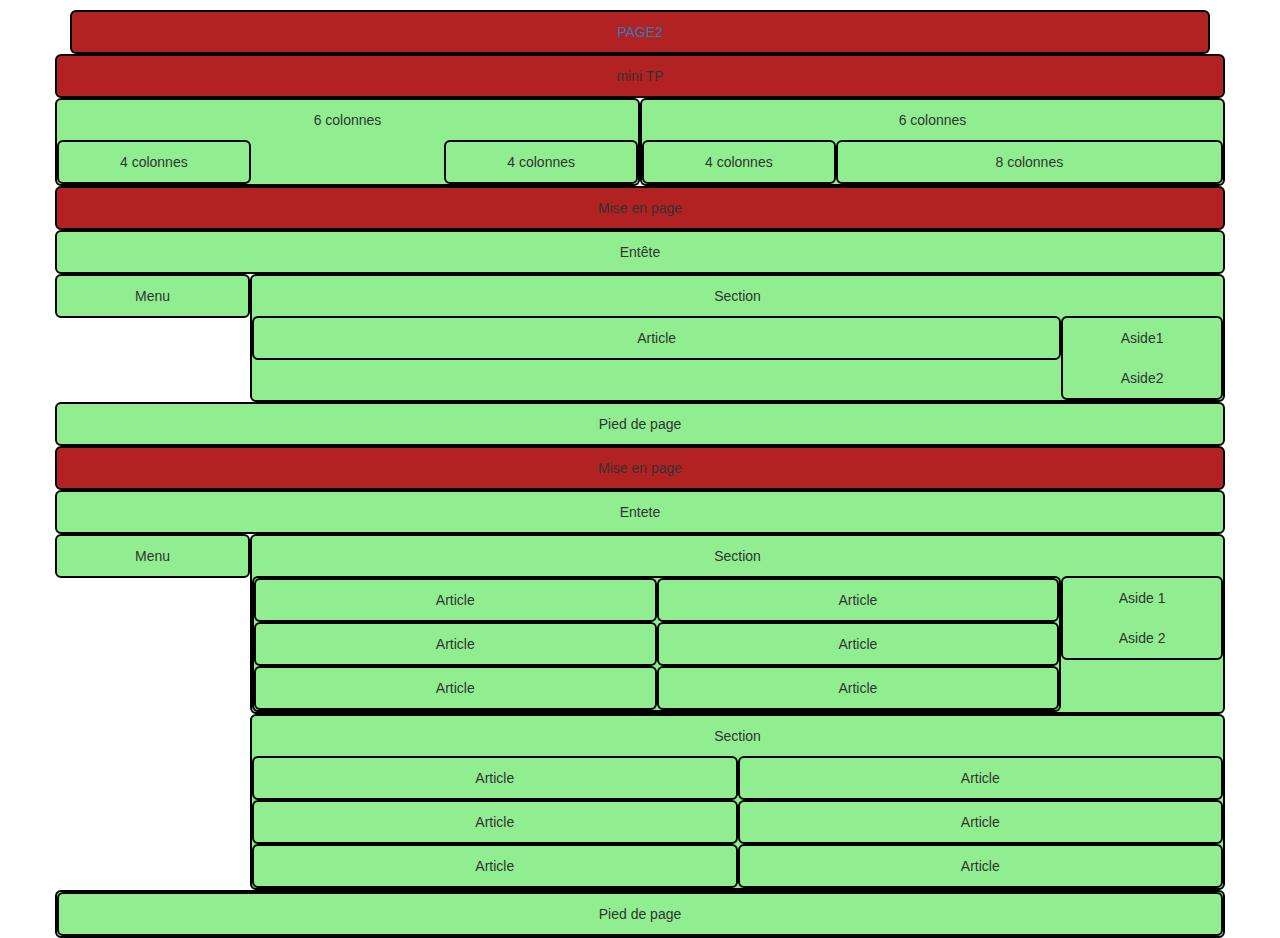
<file: index.html>
<!DOCTYPE html>
<html lang="en">
<head>
    <meta charset="utf-8">
    <meta http-equiv="X-UA-Compatible" content="IE=edge">
    <meta name="viewport" content="width=device-width, initial-scale=1">
    
    <title>webtest1</title>
    
    <link href="bootstrap/css/bootstrap.css" rel="stylesheet">
    <link href="bootstrap/css/tuto.css" rel="stylesheet">
    
    <!-- HTML5 shim and Respond.js for IE8 support of HTML5 elements and media queries -->
    <!-- WARNING: Respond.js doesn't work if you view the page via file:// -->
    <!--[if lt IE 9]>
      <script src="https://oss.maxcdn.com/html5shiv/3.7.3/html5shiv.min.js"></script>
      <script src="https://oss.maxcdn.com/respond/1.4.2/respond.min.js"></script>
    <![endif]-->
</head>
<body>
    <div class="container">
        <a class="col-lg-12 warning" href="page2.html">PAGE2</a>
        <div class="row"><div class="col-sm-12 warning">mini TP</div></div>
        <div class="row">
            <div class="col-sm-6">6 colonnes
                <div class="row">
                    <div class="col-sm-4">4 colonnes</div>
                    <div class="col-sm-offset-4 col-sm-4">4 colonnes</div>
                </div>
            </div>
            <div class="col-sm-6">6 colonnes
                <div class="row">
                    <div class="col-sm-4">4 colonnes</div>
                    <div class="col-sm-8">8 colonnes</div>
                </div>
            </div>
        </div>
        <div class="row"><div class="col-sm-12 warning">Mise en page</div></div>
        
        
        <header class="row">
            <div class="col-sm-12">Entête</div>
        </header>
        <div class="row">
            <nav class="col-sm-2">Menu</nav>
            <section class="col-sm-10">Section
                <div class="row">
                    <article class="col-sm-10">Article</article>
                    <div class="col-sm-2">
                        <div class="row">
                            <aside>Aside1</aside>
                        </div>
                        <div class="row">
                            <aside>Aside2</aside>
                        </div>
                    </div>
                </div>
            </section>
        </div>
        <footer class="row">
            Pied de page
        </footer>
        <div class="row"><div class="col-sm-12 warning">Mise en page</div></div>
       <header class="row">
        <div class="col-lg-12">
          Entete
        </div>
      </header>
      <div class="row">
        <nav class="col-sm-2">
          Menu
        </nav>
        <section class="col-sm-10">
          Section
          <div class="row">
            <div class="col-sm-10">
              <div class="row">
                <article class="col-sm-6">
                  Article
                </article>
                <article class="col-sm-6">
                  Article
                </article>
                <article class="col-sm-6">
                  Article
                </article>
                <article class="col-sm-6">
                  Article
                </article>
                <article class="col-sm-6">
                  Article
                </article>
                <article class="col-sm-6">
                  Article
                </article>
              </div>
            </div>
            <div class="col-sm-2">
              <div class="row">
                <aside>
                  Aside 1
                </aside>
                <aside>
                  Aside 2
                </aside>
              </div>
            </div>
          </div>
        </section>
        <section class="col-sm-offset-2 col-sm-10">
          Section
          <div class="row">
            <article class="col-sm-6">
              Article
            </article>
            <article class="col-sm-6">
              Article
            </article>
            <article class="col-sm-6">
              Article
            </article>
            <article class="col-sm-6">
              Article
            </article>
            <article class="col-sm-6">
              Article
            </article>
            <article class="col-sm-6">
              Article
            </article>
          </div>
        </section>
      </div>
      <footer class="row">
        <div class="col-lg-12">
          Pied de page
        </div>
      </footer>
    
    </div>
    
    
    <script src="bootstrap/js/jquery.js"></script>
    <script src="bootstrap/js/bootstrap.js"></script>
</body>
</html>
</file>
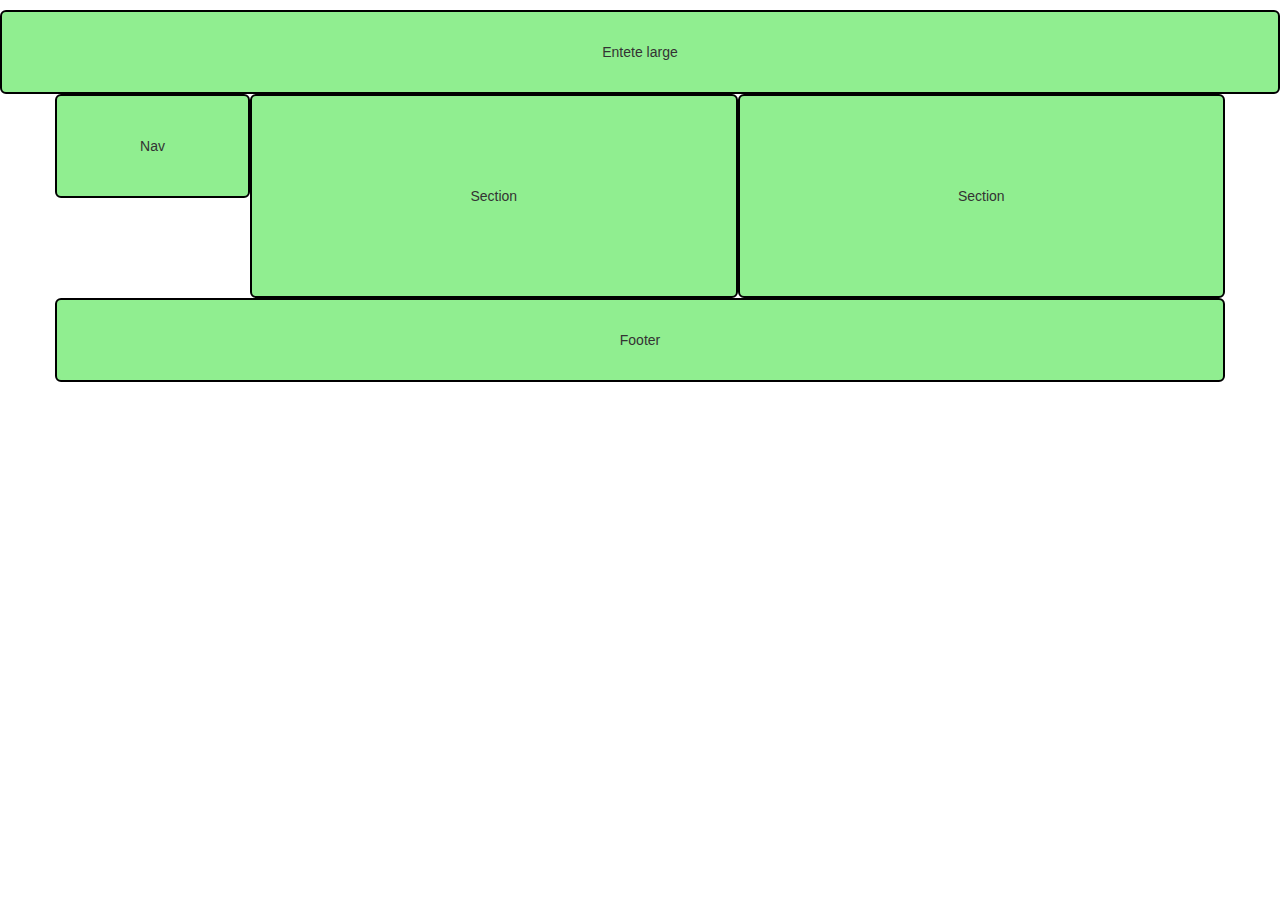
<file: exercice1.html>
<!DOCTYPE html>
<html lang="en">
<head>
    <meta charset="utf-8">
    <meta http-equiv="X-UA-Compatible" content="IE=edge">
    <meta name="viewport" content="width=device-width, initial-scale=1">
    
    <title>webtest1</title>
    
    <link href="bootstrap/css/bootstrap.css" rel="stylesheet">
    <link href="bootstrap/css/tuto.css" rel="stylesheet">
    <style type="text/css">
        .col-lg-2 { line-height: 100px; }
        .col-lg-5 { line-height: 200px; }
        .col-lg-12 { line-height: 80px; }
    </style>
  
    <!-- HTML5 shim and Respond.js for IE8 support of HTML5 elements and media queries -->
    <!-- WARNING: Respond.js doesn't work if you view the page via file:// -->
    <!--[if lt IE 9]>
      <script src="https://oss.maxcdn.com/html5shiv/3.7.3/html5shiv.min.js"></script>
      <script src="https://oss.maxcdn.com/respond/1.4.2/respond.min.js"></script>
    <![endif]-->
</head>
<body>
    <header>
      <div class="visible-lg col-lg-12">
        Entete large
      </div>
      <div class="visible-md col-lg-12">
        Entete moyenne
      </div>
      <div class="visible-sm col-lg-12">
        Entete tablette
      </div>
      <div class="visible-xs col-lg-12">
        Entete smartphone
      </div>
    </header>
    <div class="container">
        
        
        <div class="row">
            <nav class="col-md-12 col-lg-2">Nav</nav>
            <section class="col-md-6 col-lg-5">Section</section>
            <section class="col-md-6 col-lg-5">Section</section>
        </div>
        
        <div class="row">
            <footer class="col-lg-12">Footer</footer>
        </div>
    </div>
    
    
    <script src="bootstrap/js/jquery.js"></script>
    <script src="bootstrap/js/bootstrap.js"></script>
</body>
</html>
</file>
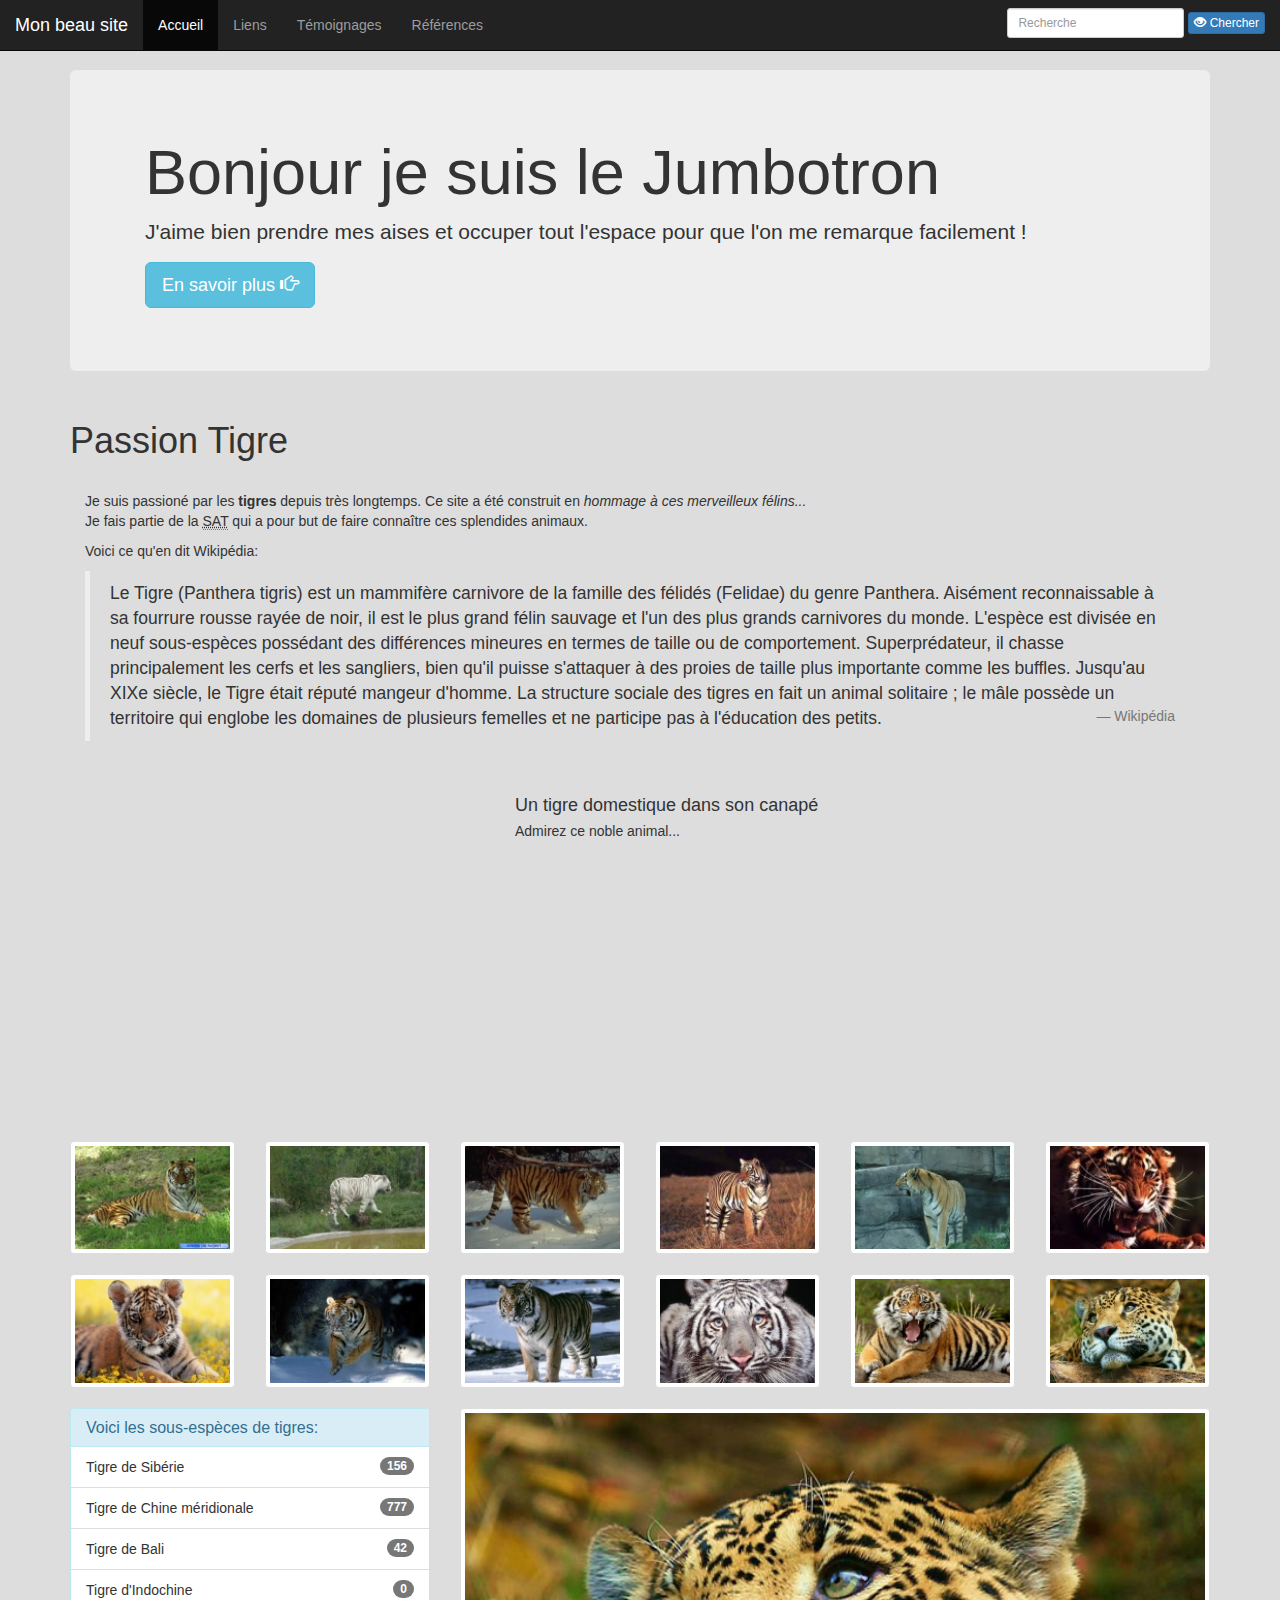
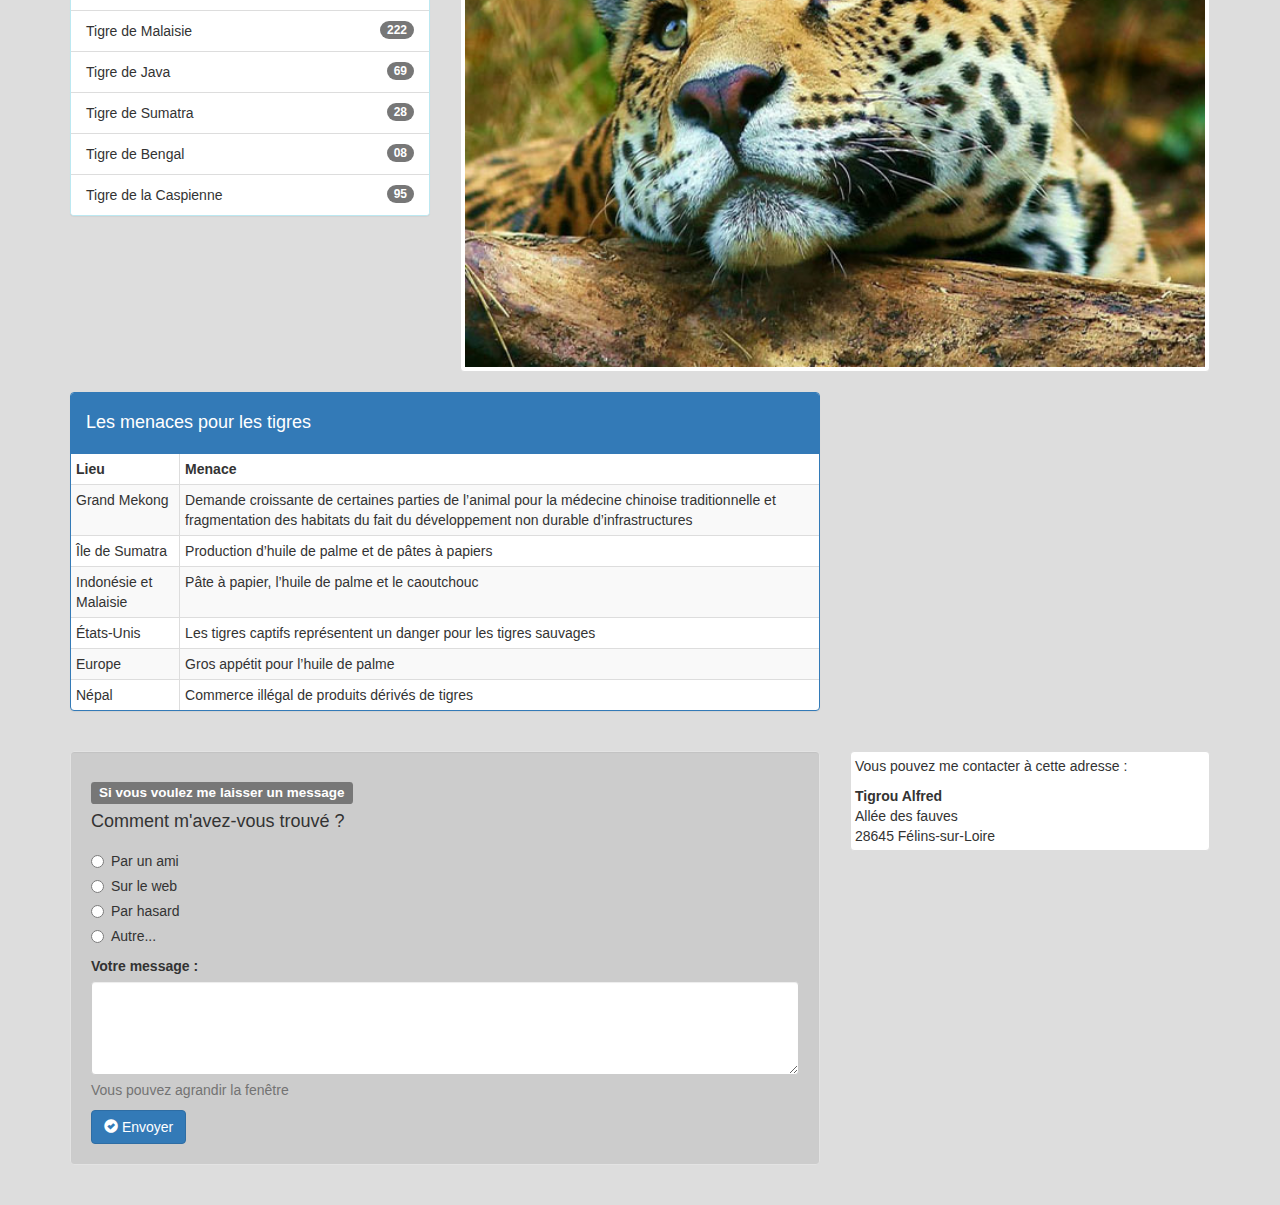
<file: index2.html>
<!DOCTYPE html>
<html lang="en">
<head>
    <meta charset="utf-8">
    <meta http-equiv="X-UA-Compatible" content="IE=edge">
    <meta name="viewport" content="width=device-width, initial-scale=1">
    
    <title>webtest1</title>
    
    <link href="bootstrap/css/bootstrap.css" rel="stylesheet">
    <!--<link href="bootstrap/css/tuto.css" rel="stylesheet">-->
    <style type="text/css">
        body { 
            background-color:#DDD; 
            padding-top: 70px;
        }
        [class*="col"] { margin-bottom: 20px; }
        .form-inline {margin-top: 20px;}
        img { width: 100%; }
        .well {
            background-color:#CCC;
            padding: 20px;
        }
      .inline-form input {
            display: inline-block;
            width: 100px;
        }  
        a:focus {outline: 0;}
    </style>
    
    <!-- HTML5 shim and Respond.js for IE8 support of HTML5 elements and media queries -->
    <!-- WARNING: Respond.js doesn't work if you view the page via file:// -->
    <!--[if lt IE 9]>
      <script src="https://oss.maxcdn.com/html5shiv/3.7.3/html5shiv.min.js"></script>
      <script src="https://oss.maxcdn.com/respond/1.4.2/respond.min.js"></script>
    <![endif]-->
</head>
<body>
    <div class="container">
        
        <nav class="navbar navbar-inverse navbar-fixed-top" >
            <div class="container-fluid">
                <div class="navbar-header">
                    <a class="navbar-brand" href="#">Mon beau site</a>
                </div>
                <ul class="nav navbar-nav">
                    <li class="active"><a href="#">Accueil</a></li>
                    <li><a href="#">Liens</a></li>
                    <li><a href="#">Témoignages</a></li>
                    <li><a href="#">Références</a></li>
                </ul>
                <form class="navbar-form navbar-right inline-form">
                    <div class="form-group">
                        <input type="search" class="input-sm form-control" placeholder="Recherche">
                        <button type="submit" class="btn btn-primary btn-xs">
                            <span class="glyphicon glyphicon-eye-open"></span>
                            Chercher
                        </button>
                    </div>
                </form>
            </div>
        </nav>
        <div class="jumbotron">
            <div class="container">
                <h1>Bonjour je suis le Jumbotron</h1>
                <p>J'aime bien prendre mes aises et occuper tout l'espace pour que l'on me remarque facilement !</p>
                <p><a class="btn btn-info btn-lg" role="button">En savoir plus  <span class="glyphicon glyphicon glyphicon-hand-right"></span></a></p>
            </div>
        </div> 
        <header class="row">
            <div class="col-sm-12 col-lg-7">
                <h1>Passion Tigre</h1>
            </div>
        </header>
       
        
        <div class="col-lg-12">
            <p>
                Je suis passioné par les <strong>tigres</strong> depuis très longtemps. Ce site a été construit en <em>hommage à ces merveilleux félins...</em><br />
                Je fais partie de la <abbr title="Société des amoureux des tigres">SAT</abbr> qui a pour but de faire connaître ces splendides animaux.
            </p>
            <p>Voici ce qu'en dit Wikipédia:</p>
            <blockquote>
                Le Tigre (Panthera tigris) est un mammifère carnivore de la famille des félidés (Felidae) du genre Panthera. 
                Aisément reconnaissable à sa fourrure rousse rayée de noir, il est le plus grand félin sauvage et l'un des plus grands carnivores du monde. 
                L'espèce est divisée en neuf sous-espèces possédant des différences mineures en termes de taille ou de comportement. Superprédateur, 
                il chasse principalement les cerfs et les sangliers, bien qu'il puisse s'attaquer à des proies de taille plus importante comme les buffles. 
                Jusqu'au XIXe siècle, le Tigre était réputé mangeur d'homme. La structure sociale des tigres en fait un animal solitaire ; le mâle possède 
                un territoire qui englobe les domaines de plusieurs femelles et ne participe pas à l'éducation des petits.
                <small class="pull-right">Wikipédia</small>
            </blockquote>
        </div>
        
        <div class="media col-lg-12">
            <div class="media-left">
                <iframe width="420" height="320" src="http://www.youtube.com/embed/VmnIeLmjuHA" frameborder="0" allowfullscreen></iframe>
            </div>
            <div class="media-body">
                <h4 class="media-heading">Un tigre domestique dans son canapé</h4>
                Admirez ce noble animal...
            </div>
        </div>
        
        <section id="content" class="row">
            <div class="col-xs-4 col-sm-3 col-md-2"><img src="img/t1.jpg" alt="Tigre" class="img-thumbnail"></div>
            <div class="col-xs-4 col-sm-3 col-md-2"><img src="img/t2.jpg" alt="Tigre" class="img-thumbnail"></div>
            <div class="col-xs-4 col-sm-3 col-md-2"><img src="img/t3.jpg" alt="Tigre" class="img-thumbnail"></div>
            <div class="col-xs-4 col-sm-3 col-md-2"><img src="img/t4.jpg" alt="Tigre" class="img-thumbnail"></div>
            <div class="col-xs-4 col-sm-3 col-md-2"><img src="img/t5.jpg" alt="Tigre" class="img-thumbnail"></div>
            <div class="col-xs-4 col-sm-3 col-md-2"><img src="img/t6.jpg" alt="Tigre" class="img-thumbnail"></div>
            <div class="col-xs-4 col-sm-3 col-md-2"><img src="img/t7.jpg" alt="Tigre" class="img-thumbnail"></div>
            <div class="col-xs-4 col-sm-3 col-md-2"><img src="img/t8.jpg" alt="Tigre" class="img-thumbnail"></div>
            <div class="col-xs-4 col-sm-3 col-md-2"><img src="img/t9.jpg" alt="Tigre" class="img-thumbnail"></div>
            <div class="col-xs-4 col-sm-3 col-md-2"><img src="img/t10.jpg" alt="Tigre" class="img-thumbnail"></div>
            <div class="col-xs-4 col-sm-3 col-md-2"><img src="img/t11.jpg" alt="Tigre" class="img-thumbnail"></div>
            <div class="col-xs-4 col-sm-3 col-md-2"><img src="img/t12.jpg" alt="Tigre" class="img-thumbnail"></div>
        </section>
        
    
        
        <div class="row">
            <section class="col-sm-4">
            <div class="panel panel-info">
                <div class="panel-heading">
                    <h3 class="panel-title">Voici les sous-espèces de tigres:</h3>
                </div>
                <ul class="list-group">
                    <li class="list-group-item">
                        <span class="badge">156</span>
                        Tigre de Sibérie
                    </li>
                    <li class="list-group-item">
                        <span class="badge">777</span>
                        Tigre de Chine méridionale
                    </li>
                    <li class="list-group-item">
                        <span class="badge">42</span>
                        Tigre de Bali
                    </li>
                    <li class="list-group-item">
                        <span class="badge">0</span>
                        Tigre d'Indochine
                    </li>
                    <li class="list-group-item">
                        <span class="badge">222</span>
                        Tigre de Malaisie
                    </li>
                    <li class="list-group-item">
                        <span class="badge">69</span>
                        Tigre de Java
                    </li>
                    <li class="list-group-item">
                        <span class="badge">28</span>
                        Tigre de Sumatra
                    </li>
                    <li class="list-group-item">
                        <span class="badge">08</span>
                        Tigre de Bengal
                    </li>
                    <li class="list-group-item">
                        <span class="badge">95</span>
                        Tigre de la Caspienne
                    </li>
                </ul>
            </div>
            </section>
            <section class="col-sm-8"><img src="img/photo-tigre.jpg" alt="Tigre" class="img-thumbnail"></section>
        </div>
        
       
        
        <div class="row">
            <section class="col-sm-8 table-responsive">
                <div class="panel panel-primary">
                <table class="table table-bordered table-striped table-condensed">
                    <div class="panel-heading">
                        <div class="panel-title"><h4>Les menaces pour les tigres</h4></div>
                    </div>
                    <thead>
                        <tr>
                            <th>Lieu</th>
                            <th>Menace</th>
                        </tr>
                    </thead>
                    <tbody>
                        <tr>
                            <td>Grand Mekong</td>
                            <td>Demande croissante de certaines parties de l’animal pour la médecine chinoise traditionnelle 
                                et fragmentation des habitats du fait du développement non durable d’infrastructures</td>
                        </tr>
                        <tr>
                            <td>Île de Sumatra</td>
                            <td>Production d’huile de palme et de pâtes à papiers</td>
                        </tr>
                        <tr>
                            <td>Indonésie et Malaisie</td>
                            <td>Pâte à papier, l’huile de palme et le caoutchouc</td>
                        </tr>
                        <tr>
                            <td>États-Unis</td>
                            <td>Les tigres captifs représentent un danger pour les tigres sauvages</td>
                        </tr>
                        <tr>
                            <td>Europe</td>
                            <td>Gros appétit pour l’huile de palme</td>
                        </tr>
                        <tr>
                            <td>Népal</td>
                            <td>Commerce illégal de produits dérivés de tigres</td>
                        </tr>
                    </tbody>
                </table>
                </div>
            </section>
        </div>
        <div class="row">
        <section class="col-sm-8">
          <form class="well">
            <h4><span class="label label-default">Si vous voulez me laisser un message</span></h4>
            <h4>Comment m'avez-vous trouvé ?</h4>
            <fieldset>
              <div class="radio">
                <label for="ami" class="radio">
                  <input type="radio" name="origine" value="ami" id="ami">
                  Par un ami 
                </label>
              </div>
              <div class="radio">
                <label for="web" class="radio">
                  <input type="radio" name="origine" value="web" id="web">
                  Sur le web 
                </label>
              </div>
              <div class="radio">
                <label for="hasard" class="radio">
                  <input type="radio" name="origine" value="hasard" id="hasard">
                  Par hasard 
                </label>
              </div>
              <div class="radio">
                <label for="autre" class="radio">
                  <input type="radio" name="origine" value="autre" id="autre">
                  Autre... 
                </label>
              </div>
              <label for="textarea">Votre message :</label>
                <textarea id="textarea" class="form-control" rows="4"></textarea>
                <p class="help-block">Vous pouvez agrandir la fenêtre</p>
              <button class="btn btn-primary" type="submit">
                  <span class="glyphicon glyphicon-ok-sign"></span>
                  Envoyer</button>
            </fieldset>
          </form>
        </section>
            
            <section class="col-sm-4">
                <address class="thumbnail">
                    <p>Vous pouvez me contacter à cette adresse :</p>
                        <strong>Tigrou Alfred</strong><br>
                        Allée des fauves<br>
                        28645 Félins-sur-Loire<br>
                </address>
            </section>
        </div>
    </div>
    
    
    <script src="bootstrap/js/jquery.js"></script>
    <script src="bootstrap/js/bootstrap.js"></script>
    
    
</body>
</html>
</file>
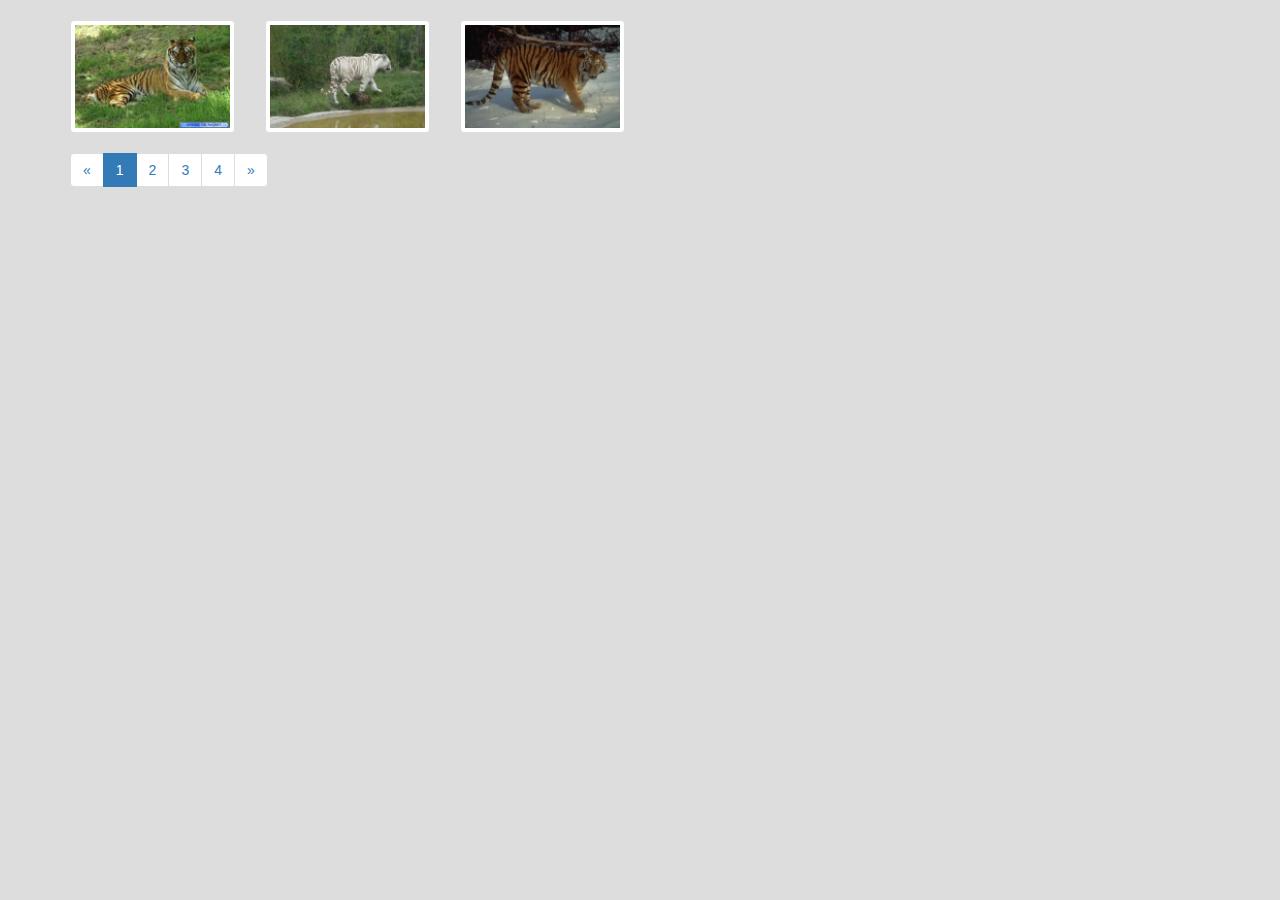
<file: index3.html>
<!DOCTYPE HTML>
<html>
  <head>
      <meta charset="utf-8">
    <meta http-equiv="X-UA-Compatible" content="IE=edge">
    <meta name="viewport" content="width=device-width, initial-scale=1">
    
    <title>webtest1</title>
    
    <link href="bootstrap/css/bootstrap.css" rel="stylesheet">
    
    <style type="text/css">
      body { background-color:#DDD; }
      img { width: 100%; }
      a:focus { outline:0; } 
    </style>
  </head>

<body>

  <br>
  <div class="container">
    <div id="content" class="row">
        <div class="col-lg-2"><img src="img/t1.jpg" alt="Tigre" class="img-thumbnail"></div>
        <div class="col-lg-2"><img src="img/t2.jpg" alt="Tigre" class="img-thumbnail"></div>
        <div class="col-lg-2"><img src="img/t3.jpg" alt="Tigre" class="img-thumbnail"></div>
        <div class="col-lg-2"><img src="img/t4.jpg" alt="Tigre" class="img-thumbnail"></div>
        <div class="col-lg-2"><img src="img/t5.jpg" alt="Tigre" class="img-thumbnail"></div>
        <div class="col-lg-2"><img src="img/t6.jpg" alt="Tigre" class="img-thumbnail"></div>
        <div class="col-lg-2"><img src="img/t7.jpg" alt="Tigre" class="img-thumbnail"></div>
        <div class="col-lg-2"><img src="img/t8.jpg" alt="Tigre" class="img-thumbnail"></div>
        <div class="col-lg-2"><img src="img/t9.jpg" alt="Tigre" class="img-thumbnail"></div>
        <div class="col-lg-2"><img src="img/t10.jpg" alt="Tigre" class="img-thumbnail"></div>
        <div class="col-lg-2"><img src="img/t11.jpg" alt="Tigre" class="img-thumbnail"></div>
        <div class="col-lg-2"><img src="img/t12.jpg" alt="Tigre" class="img-thumbnail"></div>
    </div>
    <div id="page_navigation"> </div>
  </div>

  
    <script src="bootstrap/js/jquery.js"></script>
    <script src="bootstrap/js/bootstrap.js"></script>
  <script> 

    var show_per_page = 3; 
    var current_page = 0;

    function set_display(first, last) {
      $('#content').children().css('display', 'none');
      $('#content').children().slice(first, last).css('display', 'block');
    }

    function previous(){
        if($('.active').prev('.page_link').length) go_to_page(current_page - 1);
    }

    function next(){
        if($('.active').next('.page_link').length) go_to_page(current_page + 1);
    }

    function go_to_page(page_num){
      current_page = page_num;
      start_from = current_page * show_per_page;
      end_on = start_from + show_per_page;
      set_display(start_from, end_on);
      $('.active').removeClass('active');
      $('#id' + page_num).addClass('active');
    }  

    $(document).ready(function() {

      var number_of_pages = Math.ceil($('#content').children().length / show_per_page);
      
      var nav = '<ul class="pagination"><li><a href="javascript:previous();">&laquo;</a>';

      var i = -1;
      while(number_of_pages > ++i){
        nav += '<li class="page_link'
        if(!i) nav += ' active';
        nav += '" id="id' + i +'">';
        nav += '<a href="javascript:go_to_page(' + i +')">'+ (i + 1) +'</a>';
      }
      nav += '<li><a href="javascript:next();">&raquo;</a></ul>';

      $('#page_navigation').html(nav);
      set_display(0, show_per_page);
      
    });

  </script>

</body>
  
</html>
</file>
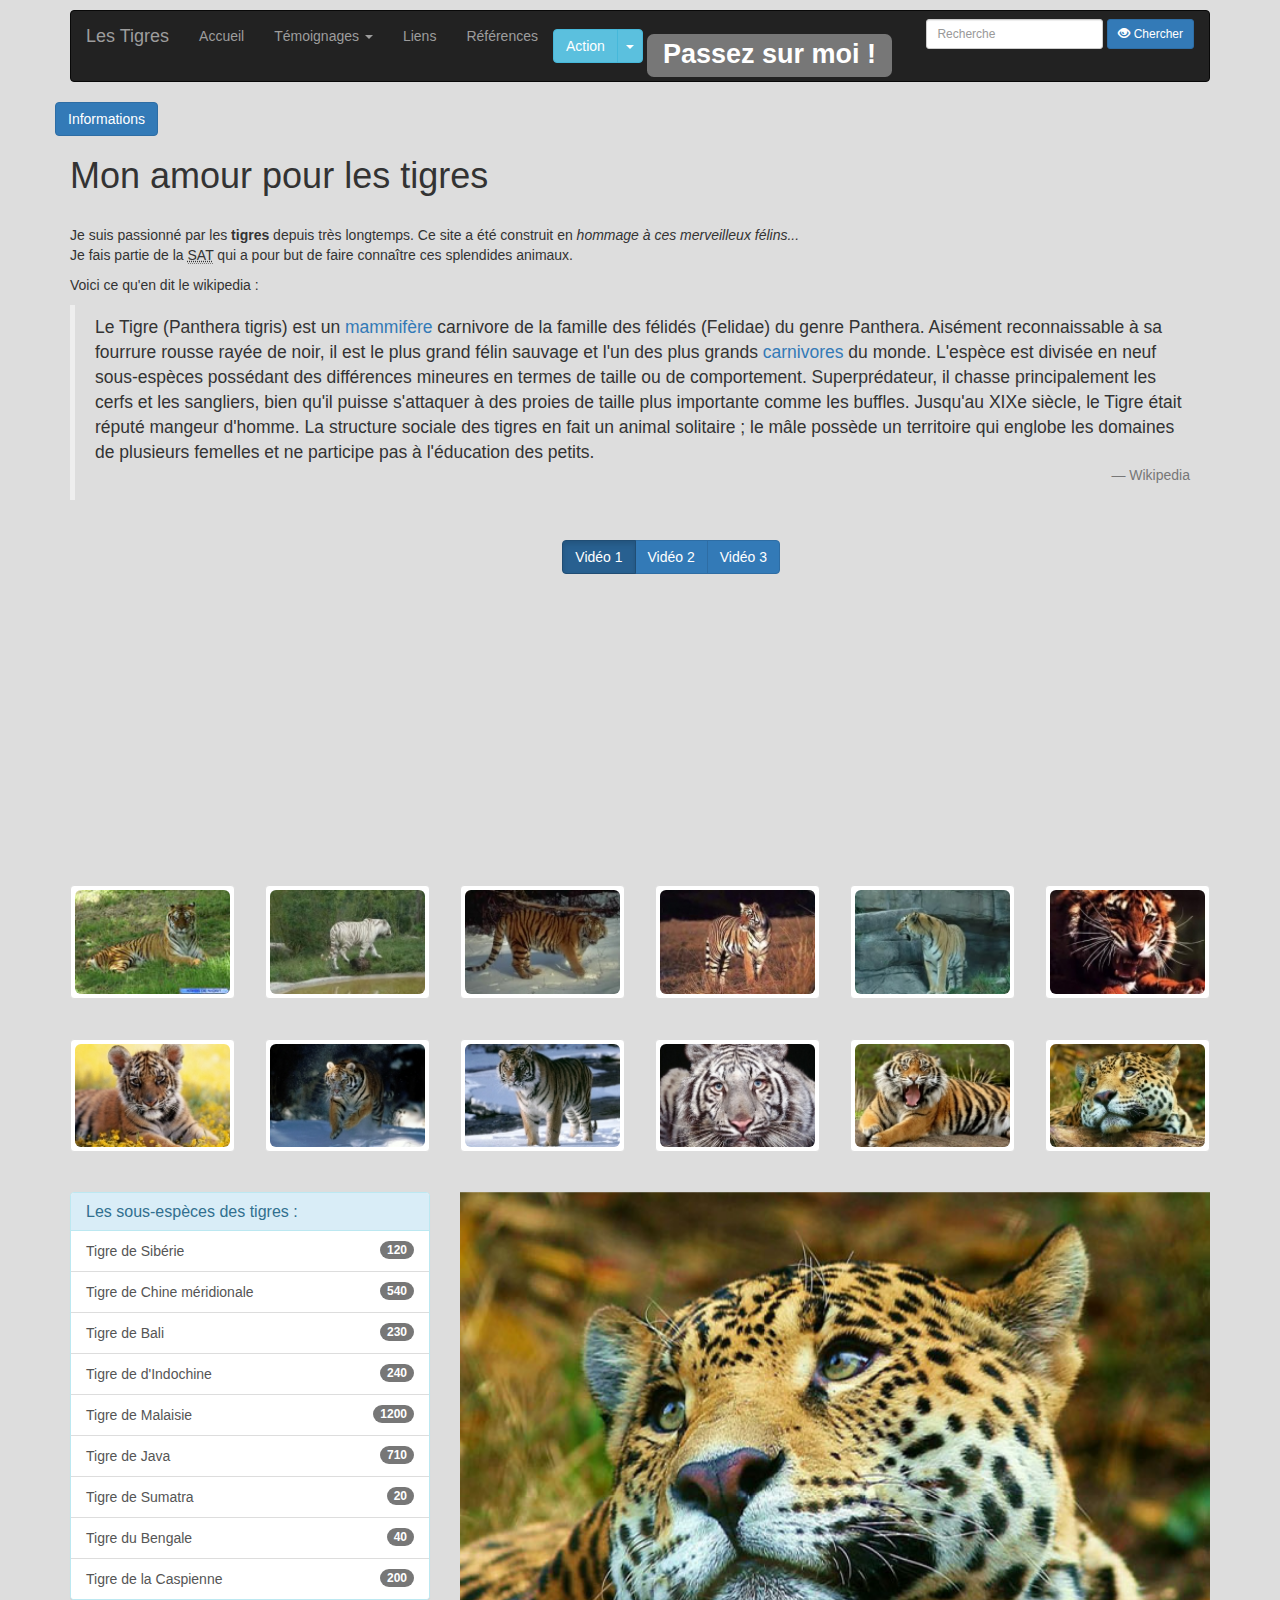
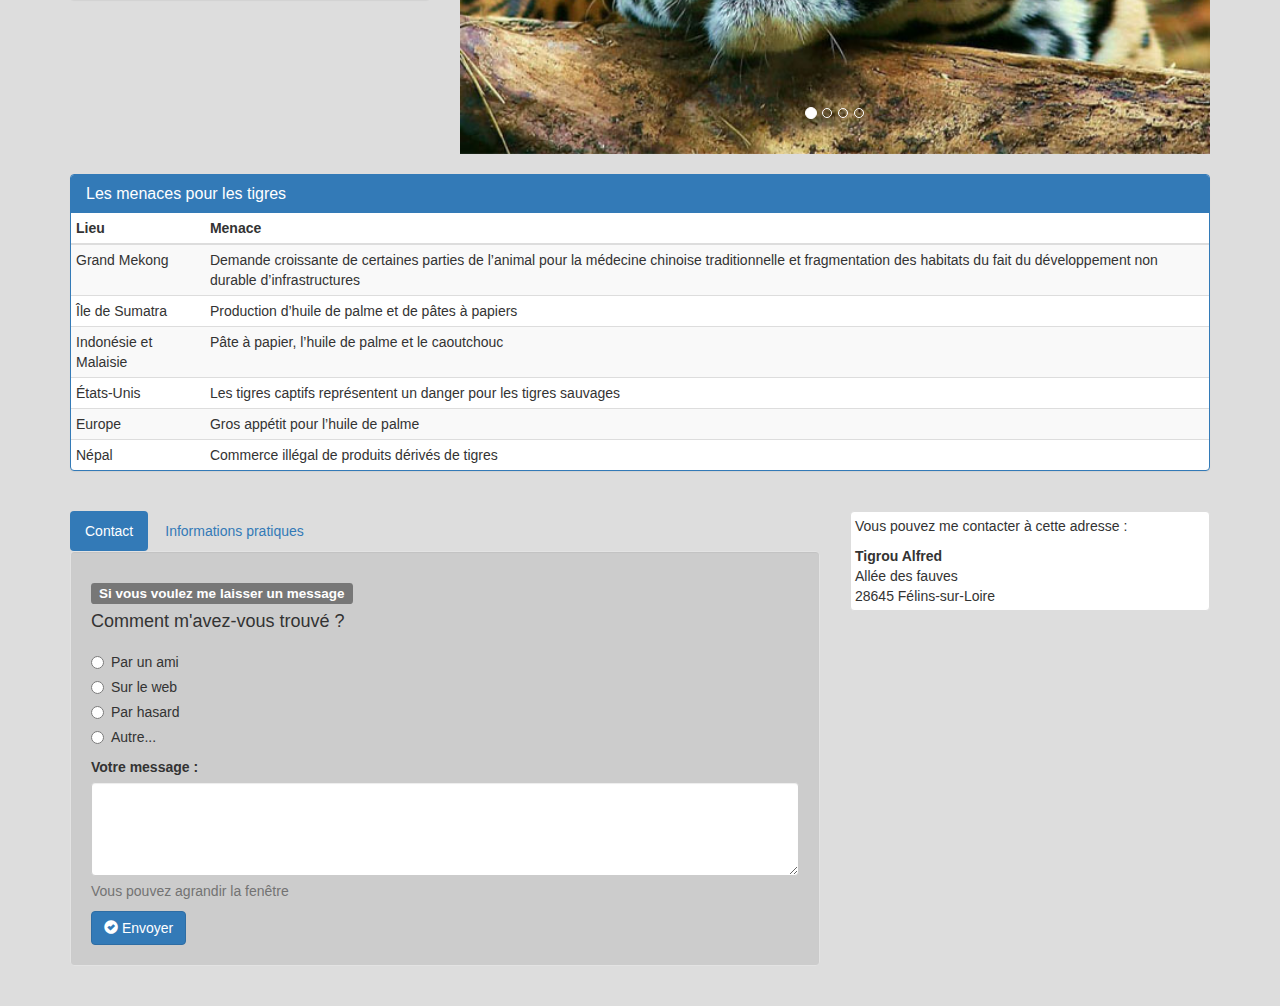
<file: partie3.html>
<!DOCTYPE HTML>
<html>

  <head>
    <meta charset="utf-8">
    <link href="bootstrap/css/bootstrap.css" rel="stylesheet">
    <style type="text/css">
      body { 
        background-color:#DDD;
        padding-top: 10px;
      }
      [class*="col-"] { margin-bottom: 20px; }
      img { width: 100%; }
      .well {
        background-color:#CCC;
        padding: 20px;
      }
      a:active, a:focus { outline:none; }
      .inline-form input {
        display: inline-block;
        width: 100px;
      }
    </style>
  </head>

  <body>
    <div class="container">
      <nav class="navbar navbar-inverse" role="navigation">   
        <div class="navbar-header">   
          <button type="button" class="navbar-toggle" data-toggle="collapse" data-target=".navbar-collapse">
            <span class="icon-bar"></span>
            <span class="icon-bar"></span>
            <span class="icon-bar"></span>
          </button>
          <a class="navbar-brand" href="#">Les Tigres</a>
        </div>
        <div class="collapse navbar-collapse">
          <ul class="nav navbar-nav">
            <li> <a href="#">Accueil</a> </li>
            <li id="temoignage" class="dropdown"> 
              <a data-toggle="dropdown" href="#">Témoignages <b class="caret"></b></a>
              <ul class="dropdown-menu">
                  <li><a href="#"><span class="glyphicon glyphicon-user"></span>Dompteurs</a></li>
                  <li><a href="#"><span class="glyphicon glyphicon-picture"></span>Zoos</a></li>
                  <li><a href="#"><span class="glyphicon glyphicon-screenshot"></span>Chasseurs</a></li>
                <li class="divider"></li>
                  <li><a href="#"><span class="glyphicon glyphicon-list-alt"></span>Autres témoignages</a></li>
              </ul>
            </li> 
            <li> <a href="#">Liens</a> </li>
            <li> <a href="#">Références</a> </li>
            <div class="btn-group">
                <button class="btn btn-info">Action</button>
                <button class="btn btn-info dropdown-toggle" data-toggle="dropdown"><span class="caret"></span></button>
                <ul class="dropdown-menu dropdown-menu-right">
                    <li class="dropdown-header">Header1</li>
                    <li><a href="#"><span class="glyphicon glyphicon-user"></span>Action1</a></li>
                    <li><a href="#"><span class="glyphicon glyphicon-user"></span>Action2</a></li>
                    <li class="divider"></li>
                    <li class="dropdown-header">Header2</li>
                    <li class="disabled"><a href="#"><span class="glyphicon glyphicon-user"></span>Action3</a></li>
                    <li><a href="#"><span class="glyphicon glyphicon-user"></span>Action4</a></li>
                </ul>
            </div>
            <div class="btn-group"> 
                <h1 data-toggle="dropdown"><span class="label label-default">Passez sur moi !</span></h1>
                <ul class="dropdown-menu">
                    <li><a href="#">Dompteurs</a></li>
                    <li><a href="#">Zoos</a></li>
                    <li><a href="#">Chasseurs</a></li>
                </ul>
            </div>
          </ul>
          <form class="navbar-form navbar-right inline-form" role="form">
            <div class="form-group">
              <input type="search" class="input-sm form-control" placeholder="Recherche">
              <button type="submit" class="btn btn-primary btn-sm"><span class="glyphicon glyphicon-eye-open"></span> Chercher</button>
            </div>
          </form>
        </div>
      </nav>
        <div class="row">
            <button data-toggle="modal" href="#infos" class="btn btn-primary" data-backdrop="static">Informations</button>
            <div class="modal fade" id="infos">
                <div class="modal-dialog">
                    <div class="modal-content">
                        <div class="modal-header">
                            <button type="button" class="close" data-dismiss="modal">x</button>
                            <h4 class="modal-title">Plus d'informations</h4>
                        </div>
                        <div class="modal-body">
                            Ici les informations que l'on veut mettre....
                        </div>
                    </div>
                </div>
            </div>
        </div>
        
      <header class="row">
        <div class="col-lg-12">
          <h1>Mon amour pour les tigres</h1>
        </div>
      </header>
      <section class="row">
        <div class="col-lg-12">
          <p>
            Je suis passionné par les <strong>tigres</strong> depuis très longtemps. Ce site a été construit en <em>   hommage à ces merveilleux félins...</em><br>
            Je fais partie de la <abbr title="Société des Amoureux des Tigres">SAT</abbr> qui a pour but de faire connaître ces splendides animaux. 
          </p>
          <p>Voici ce qu'en dit le wikipedia :</p>
          <blockquote>
            Le Tigre (Panthera tigris) est un <a data-toggle="tooltip" href="#" title="Classe de vertébrés">mammifère</a> carnivore de la famille des félidés (Felidae) du genre Panthera. Aisément reconnaissable à sa fourrure rousse rayée de noir, il est le plus grand félin sauvage et l'un des plus grands <a data-toggle="tooltip" 
href="#" title='Synonyme de "carnassier"'>carnivores </a>du monde. L'espèce est divisée en neuf sous-espèces possédant des différences mineures en termes de taille ou de comportement. Superprédateur, il chasse principalement les cerfs et les sangliers, bien qu'il puisse s'attaquer à des proies de taille plus importante comme les buffles. Jusqu'au XIXe siècle, le Tigre était réputé mangeur d'homme. La structure sociale des tigres en fait un animal solitaire ; le mâle possède un territoire qui englobe les domaines de plusieurs femelles et ne participe pas à l'éducation des petits.<br>
            <small class="pull-right">Wikipedia</small><br>
          </blockquote>
        </div>      
      </section>
      <section class="row">
        <div class="media col-lg-12">
          <div class="pull-right">
            <iframe width="420" height="320" src="http://www.youtube.com/embed/VmnIeLmjuHA" frameborder="0" allowfullscreen></iframe>
          </div>
          <div class="media-body">
            <div class="btn-group pull-right" data-toggle="buttons">
              <label class="btn btn-primary active">
                <input type="radio">Vidéo 1
              </label>
              <label class="btn btn-primary">
                <input type="radio">Vidéo 2
              </label>
              <label class="btn btn-primary">
                <input type="radio">Vidéo 3
              </label>
            </div>
          </div>
        </div>
      </section>
      <section class="row">
        <div class="col-xs-4 col-sm-3 col-md-2 ">
          <a href="#" class="thumbnail">
            <img src="images/t1.jpg" alt="Tigre" class="img-rounded">
          </a>
        </div>
        <div class="col-xs-4 col-sm-3 col-md-2 ">
          <a href="#" class="thumbnail">
            <img src="images/t2.jpg" alt="Tigre" class="img-rounded">
          </a>
        </div>
        <div class="col-xs-4 col-sm-3 col-md-2 ">
          <a href="#" class="thumbnail">
            <img src="images/t3.jpg" alt="Tigre" class="img-rounded">
          </a>
        </div>
        <div class="col-xs-4 col-sm-3 col-md-2 ">
          <a href="#" class="thumbnail">
            <img src="images/t4.jpg" alt="Tigre" class="img-rounded">
          </a>
        </div>
        <div class="col-xs-4 col-sm-3 col-md-2 ">
          <a href="#" class="thumbnail">
            <img src="images/t5.jpg" alt="Tigre" class="img-rounded">
          </a>
        </div>
        <div class="col-xs-4 col-sm-3 col-md-2 ">
          <a href="#" class="thumbnail">
            <img src="images/t6.jpg" alt="Tigre" class="img-rounded">
          </a>
        </div>
        <div class="col-xs-4 col-sm-3 col-md-2 ">
          <a href="#" class="thumbnail">
            <img src="images/t7.jpg" alt="Tigre" class="img-rounded">
          </a>
        </div>
        <div class="col-xs-4 col-sm-3 col-md-2 ">
          <a href="#" class="thumbnail">
            <img src="images/t8.jpg" alt="Tigre" class="img-rounded">
          </a>
        </div>
        <div class="col-xs-4 col-sm-3 col-md-2 ">
          <a href="#" class="thumbnail">
            <img src="images/t9.jpg" alt="Tigre" class="img-rounded">
          </a>
        </div>
        <div class="col-xs-4 col-sm-3 col-md-2 ">
          <a href="#" class="thumbnail">
            <img src="images/t10.jpg" alt="Tigre" class="img-rounded">
          </a>
        </div>
        <div class="col-xs-4 col-sm-3 col-md-2 ">
          <a href="#" class="thumbnail">
            <img src="images/t11.jpg" alt="Tigre" class="img-rounded">
          </a>
        </div>
        <div class="col-xs-4 col-sm-3 col-md-2 ">
          <a href="#" class="thumbnail">
            <img src="images/t12.jpg" alt="Tigre" class="img-rounded">
          </a>
        </div>
      </section>
      <div class="row">
        <section class="col-sm-4">
          <div class="panel panel-info">
            <div class="panel-heading">
              <h3 class="panel-title">Les sous-espèces des tigres :</h3>
            </div>
            <div class="list-group">
              <a href="#infos" class="list-group-item" data-toggle="modal">
                Tigre de Sibérie
                <span class="badge">120</span>
              </a>
              <div class="modal fade" id="infos" role="dialog" aria-labelledby="modalTitre" aria-hidden="true">
                <div class="modal-dialog">
                  <div class="modal-content">
                    <div class="modal-header">
                      <button type="button" class="close" data-dismiss="modal" aria-hidden="true">x</button>
                      <h4 id="modalTitre" class="modal-title">Plus d'informations sur le tigre de Sibérie</h4>
                    </div>
                    <div class="modal-body">
                      <blockquote>
                        Les tigres de Sibérie pèsent de 180 à 350 kg pour les mâles et de 100 à 200 kg pour les femelles. Le plus gros tigre de Sibérie, tué en 1950, atteignait les 384 kg. Le Tigre de Sibérie est le troisième plus gros prédateur terrestre derrière l'ours kodiak et l'ours polaire. La longueur totale du corps avec la queue est comprise entre 2,7 et 3,8 m pour les mâles et entre 2,4 et 2,75 m pour les femelles. La longueur du crâne est de 341 à 383 mm pour les mâles et 279 à 318 mm pour les femelles.<hr>
                        <small class="pull-right">Wikipedia</small>
                      </blockquote>
                    </div>
                  </div>
                </div>
              </div>
              <a href="#" class="list-group-item">
                Tigre de Chine méridionale
                <span class="badge">540</span>
              </a>
              <a href="#" class="list-group-item">
                Tigre de Bali
                <span class="badge">230</span>
              </a>
              <a href="#" class="list-group-item">
                Tigre de d'Indochine
                <span class="badge">240</span>
              </a>
              <a href="#" class="list-group-item">
                Tigre de Malaisie
                <span class="badge">1200</span>
              </a>
              <a href="#" class="list-group-item">
                Tigre de Java
                 <span class="badge">710</span>
              </a>
              <a href="#" class="list-group-item">
                Tigre de Sumatra
                <span class="badge">20</span>
              </a>
              <a href="#" class="list-group-item">
                Tigre du Bengale
                <span class="badge">40</span>
              </a>
              <a href="#" class="list-group-item">
                Tigre de la Caspienne
                <span class="badge">200</span>
              </a>
            </div>
          </div>
        </section>
        <section class="col-sm-8">
          <div id="carousel" class="carousel slide">
            <ol class="carousel-indicators">
              <li data-target="#carousel" data-slide-to="0" class="active"></li>
              <li data-target="#carousel" data-slide-to="1"></li>
              <li data-target="#carousel" data-slide-to="2"></li>
              <li data-target="#carousel" data-slide-to="3"></li>
            </ol>
            <div class="carousel-inner">
              <div class="item active"> <img alt="Tigre" src="images/photo-tigre.jpg"></div>
              <div class="item"> <img alt="Tigre" src="images/photo-tigre1.jpg"></div>
              <div class="item"> <img alt="Tigre" src="images/photo-tigre2.jpg"></div>
              <div class="item"> <img alt="Tigre" src="images/photo-tigre3.jpg"></div>
            </div>
          </div>
        </section>
      </div>
      <div class="row">
        <section class="col-sm-12">
          <div class="panel panel-primary">
            <table class="table table-striped table-condensed">
              <div class="panel-heading"> 
                <h3 class="panel-title">Les menaces pour les tigres</h3>
              </div>
              <thead>
                <tr>
                  <th>Lieu</th>
                  <th>Menace</th>
                </tr>
              </thead>
              <tbody>
                <tr>
                  <td>Grand Mekong</td>
                  <td>Demande croissante de certaines parties de l’animal pour la médecine chinoise traditionnelle et fragmentation des habitats du fait du développement non durable d’infrastructures</td>
                </tr>
                <tr>
                  <td>Île de Sumatra</td>
                  <td>Production d’huile de palme et de pâtes à papiers</td>
                </tr>
                <tr>
                  <td>Indonésie et Malaisie</td>
                  <td>Pâte à papier, l’huile de palme et le caoutchouc</td>
                </tr>
                <tr>
                  <td>États-Unis</td>
                  <td>Les tigres captifs représentent un danger pour les tigres sauvages</td>
                </tr>
                <tr>
                  <td>Europe</td>
                  <td>Gros appétit pour l’huile de palme</td>
                </tr>
                <tr>
                  <td>Népal</td>
                  <td>Commerce illégal de produits dérivés de tigres</td>
                </tr>
              </tbody>
            </table>
          </div>
        </section>
      </div>
      <div class="row">
        <section class="col-sm-8">
          <ul class="nav nav-pills">
            <li class="active"><a href="#contact" data-toggle="tab">Contact</a></li>
            <li><a href="#informations" data-toggle="tab">Informations pratiques</a></li>
          </ul>
          <div class="tab-content">
            <div class="tab-pane active fade in" id="contact">
              <form class="well" role="form">
                <h4><span class="label label-default">Si vous voulez me laisser un message</span></h4>
                <h4>Comment m'avez-vous trouvé ?</h4>
                <fieldset>
                  <div class="radio">
                    <label for="ami" class="radio">
                      <input type="radio" name="origine" value="ami" id="ami">
                      Par un ami 
                    </label>
                  </div>
                  <div class="radio">
                    <label for="web" class="radio">
                      <input type="radio" name="origine" value="web" id="web">
                      Sur le web 
                    </label>
                  </div>
                  <div class="radio">
                    <label for="hasard" class="radio">
                      <input type="radio" name="origine" value="hasard" id="hasard">
                      Par hasard 
                    </label>
                  </div>
                  <div class="radio">
                    <label for="autre" class="radio">
                      <input type="radio" name="origine" value="autre" id="autre">
                      Autre... 
                    </label>
                  </div>
                  <label for="textarea">Votre message :</label>
                    <textarea id="textarea" class="form-control" rows="4"></textarea>
                    <p class="help-block">Vous pouvez agrandir la fenêtre</p>
                    <button class="btn btn-primary" type="submit"><span class="glyphicon glyphicon-ok-sign"></span> Envoyer</button>
                </fieldset>
              </form>
            </div>
            <div class="tab-pane fade" id="informations">
              <div class="well">
                <h2>Informations pratiques</h2>
                <p>Si vous êtes intéressés par la protection des tigres et si vous désirez prendre part aux actions menées... blablabla...</p>
              </div>
            </div>
          </div>
        </section>
        <section class="col-sm-4">
          <address class="thumbnail">
            <p>Vous pouvez me contacter à cette adresse :</p>
            <strong>Tigrou Alfred</strong><br>
              Allée des fauves<br>
              28645 Félins-sur-Loire<br>
          </address>
        </section>
      </div>
    </div>
    <script src="bootstrap/js/jquery.js"></script>
    <script src="bootstrap/js/bootstrap.min.js"></script>
    <script>
        $('h1').mouseover(function() {
            $(this).dropdown('toggle');    
        });
        
      $(function (){ 
        $('.carousel').carousel();
        $('blockquote a').tooltip(); 
        $('.btn-group .btn:nth-child(1)').click(function () {
          $('iframe').attr('src', 'http://www.youtube.com/embed/VmnIeLmjuHA');
        })
        $('.btn-group .btn:nth-child(2)').click(function () {
          $('iframe').attr('src', 'http://www.youtube.com/embed/fRAG4T-iqqY');
        })
        $('.btn-group .btn:nth-child(3)').click(function () {
          $('iframe').attr('src', 'http://www.youtube.com/embed/yua4jzecCIE');
        })
      });
    </script>
  </body>
</html>
</file>
<file: bootstrap/css/tuto.css>
body {
    padding-top: 10px;
}

[class*="col-"], footer {
    background-color: lightgreen;
    border: 2px solid black;
    border-radius: 6px;
    line-height: 40px;
    text-align: center;
}

.warning {
    background-color: firebrick;
}
</file>
